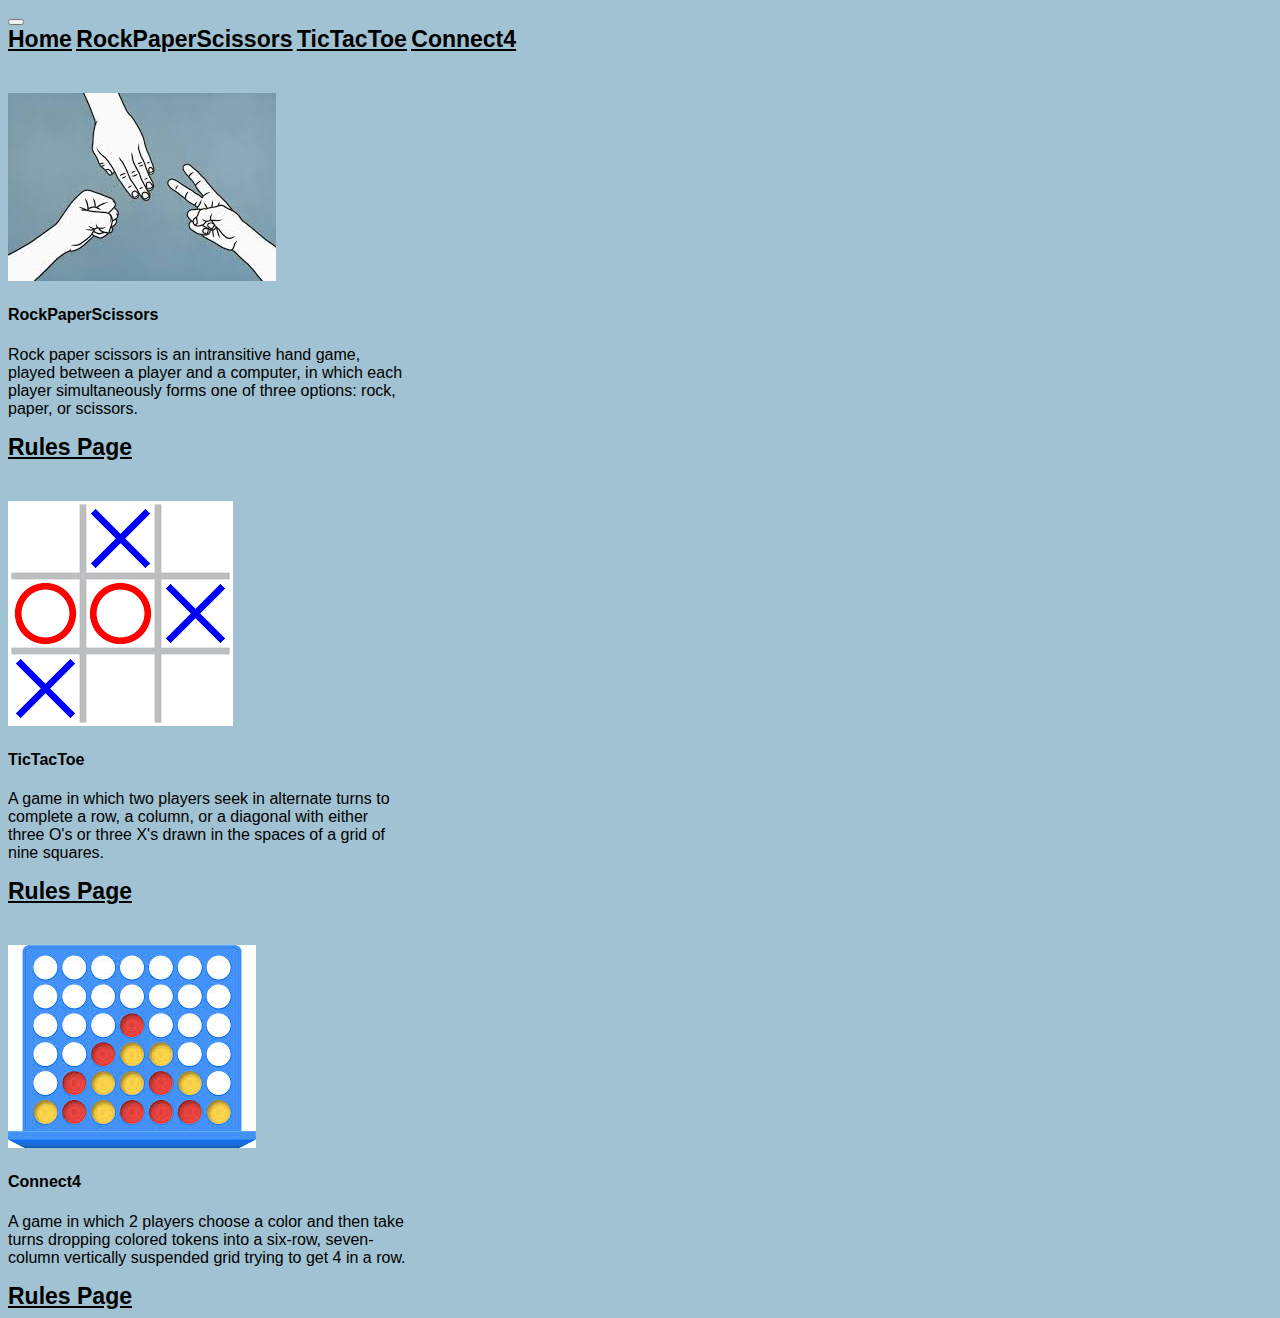
<file: index.html>
<!DOCTYPE html>
<html lang="en">
<head>
    <meta charset="UTF-8">
    <title>Home</title>
    <link href="https://cdn.jsdelivr.net/npm/bootstrap@5.0.2/dist/css/bootstrap.min.css" rel="stylesheet" integrity="sha384-EVSTQN3/azprG1Anm3QDgpJLIm9Nao0Yz1ztcQTwFspd3yD65VohhpuuCOmLASjC" crossorigin="anonymous">
    <script src="https://cdn.jsdelivr.net/npm/bootstrap@5.0.2/dist/js/bootstrap.bundle.min.js" integrity="sha384-MrcW6ZMFYlzcLA8Nl+NtUVF0sA7MsXsP1UyJoMp4YLEuNSfAP+JcXn/tWtIaxVXM" crossorigin="anonymous"></script>
    <link rel="stylesheet" href="style.css">
    <script src="https://cdn.jsdelivr.net/npm/bootstrap@5.0.2/dist/js/bootstrap.bundle.min.js"></script>
</head>
<body>

<nav class="navbar sticky-top navbar-expand-lg navbar-light bg-light" id="navbar">
    <div class="container-fluid">
        <button class="navbar-toggler" type="button" data-bs-toggle="collapse" data-bs-target="#navbarNavAltMarkup" aria-controls="navbarNavAltMarkup" aria-expanded="false" aria-label="Toggle navigation">
            <span class="navbar-toggler-icon"></span>
        </button>
        <div class=" justify-content-center collapse navbar-collapse" id="navbarNavAltMarkup">
            <div class="navbar-nav">
                <a class="nav-link" href=""><u>Home</u></a>
                <a class="nav-link" href="RockPaperScissors%20Rules"><u>RockPaperScissors</u></a>
                <a class="nav-link" href="TicTacToe%20Rules"><u>TicTacToe</u></a>
                <a class="nav-link" href="Connect4%20Rules"><u>Connect4</u></a>
            </div>
        </div>
    </div>
</nav>


<div class = "row container-fluid d-flex justify-content-between">
    <div class="card bg-dark" style="width:400px">
        <img class="card-img-top" src="[data-uri]" alt="Card image">
        <div class="card-body">
            <h4 class="card-title text-light">RockPaperScissors</h4>
            <p class="card-text text-light">Rock paper scissors is an intransitive hand game, played between a player and a computer, in which each player simultaneously forms one of three options: rock, paper, or scissors.</p>
            <a href="RockPaperScissors%20Rules" class="btn">Rules Page</a>
        </div>
    </div>

    <div class="card bg-dark" style="width:400px">
        <img class="card-img-top" src="[data-uri]" alt="Card image">
        <div class="card-body">
            <h4 class="card-title text-light">TicTacToe</h4>
            <p class="card-text text-light">A game in which two players seek in alternate turns to complete a row, a column, or a diagonal with either three O's or three X's drawn in the spaces of a grid of nine squares.</p>
            <a href="TicTacToe%20Rules" class="btn">Rules Page</a>
        </div>
    </div>

    <div class="card bg-dark" style="width:400px">
        <img class="card-img-top" src="[data-uri]" alt="Card image">
        <div class="card-body">
            <h4 class="card-title text-light">Connect4</h4>
            <p class="card-text text-light">A game in which 2 players choose a color and then take turns dropping colored tokens into a six-row, seven-column vertically suspended grid trying to get 4 in a row. </p>
            <a href="Connect4%20Rules" class="btn">Rules Page</a>
        </div>
    </div>
</div>


</body>
</html>
</file>
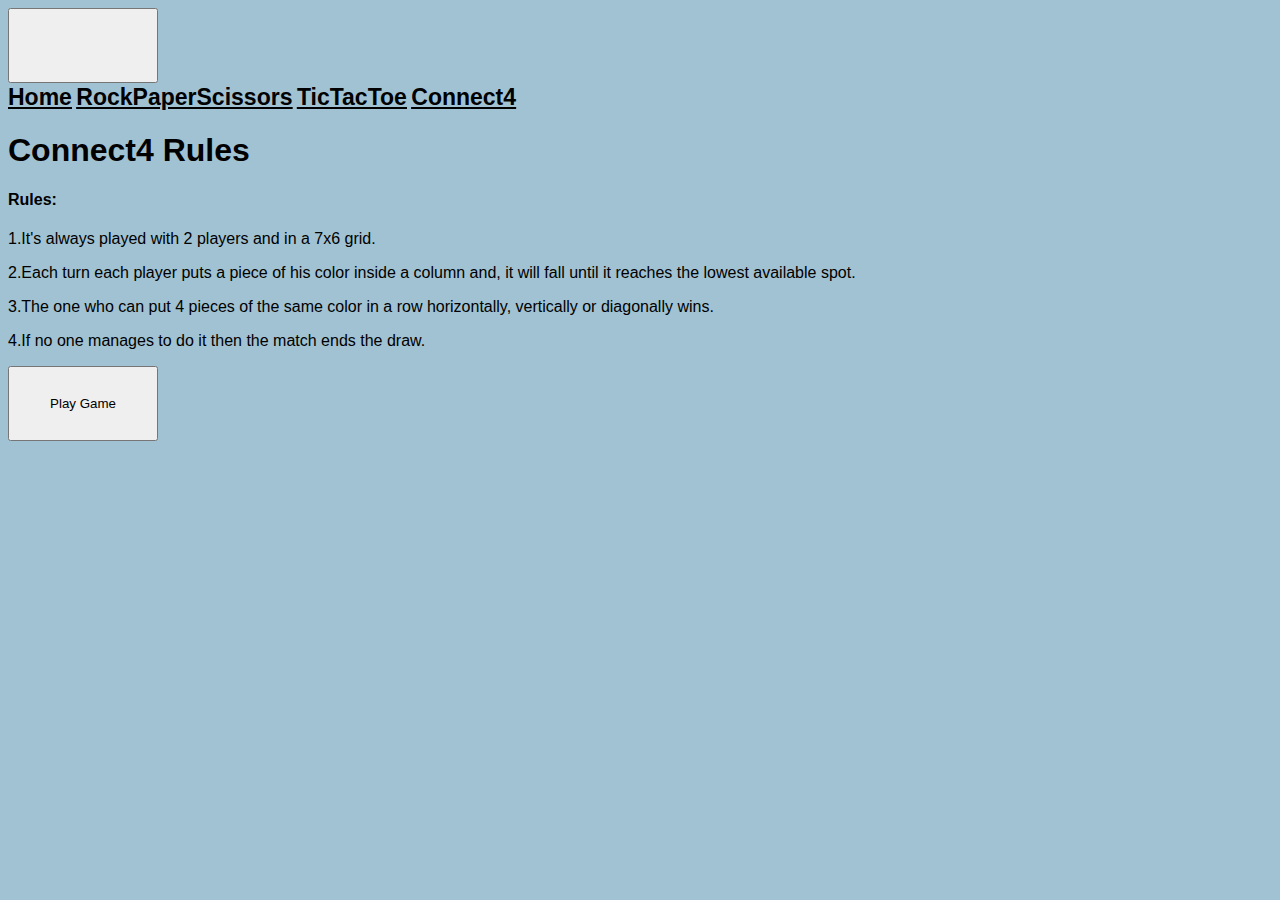
<file: Connect4 Rules/index.html>
<!DOCTYPE html>
<html lang="en">
<head>
    <meta charset="UTF-8">
    <title>Connect4  Rules</title>
    <link href="https://cdn.jsdelivr.net/npm/bootstrap@5.0.2/dist/css/bootstrap.min.css" rel="stylesheet" integrity="sha384-EVSTQN3/azprG1Anm3QDgpJLIm9Nao0Yz1ztcQTwFspd3yD65VohhpuuCOmLASjC" crossorigin="anonymous">
    <script src="https://cdn.jsdelivr.net/npm/bootstrap@5.0.2/dist/js/bootstrap.bundle.min.js" integrity="sha384-MrcW6ZMFYlzcLA8Nl+NtUVF0sA7MsXsP1UyJoMp4YLEuNSfAP+JcXn/tWtIaxVXM" crossorigin="anonymous"></script>
    <meta name="viewport" content="width=device-width, initial-scale=1">
    <script src = "script.js"></script>
    <link rel = "stylesheet" href = "style.css">
</head>
<body>
<nav class="navbar sticky-top navbar-expand-lg navbar-light bg-light" id="navbar">
    <div class="container-fluid">
        <button class="navbar-toggler" type="button" data-bs-toggle="collapse" data-bs-target="#navbarNavAltMarkup" aria-controls="navbarNavAltMarkup" aria-expanded="false" aria-label="Toggle navigation">
            <span class="navbar-toggler-icon"></span>
        </button>
        <div class=" justify-content-center collapse navbar-collapse" id="navbarNavAltMarkup">
            <div class="navbar-nav">
                <a class="nav-link" href="../"><u>Home</u></a>
                <a class="nav-link" href="../RockPaperScissors%20Rules"><u>RockPaperScissors</u></a>
                <a class="nav-link" href="../TicTacToe%20Rules"><u>TicTacToe</u></a>
                <a class="nav-link" href=""><u>Connect4</u></a>
            </div>
        </div>
    </div>
</nav>
<h1 class = "text-center">Connect4 Rules</h1>
<h4 class="text-center mt-4">Rules:</h4>
<div class = "text-center">
    <p>1.It's always played with 2 players and in a 7x6 grid.</p>
    <p>2.Each turn each player puts a piece of his color inside a column and, it will fall until it reaches the lowest available spot. </p>
    <p>3.The one who can put 4 pieces of the same color in a row horizontally, vertically or diagonally wins.</p>
    <p>4.If no one manages to do it then the match ends the draw. </p>
    <button id = "Play" type="button" class="cell btn btn-outline-dark col" onclick="goToGame()">Play Game</button>
</div>


</body>
</file>
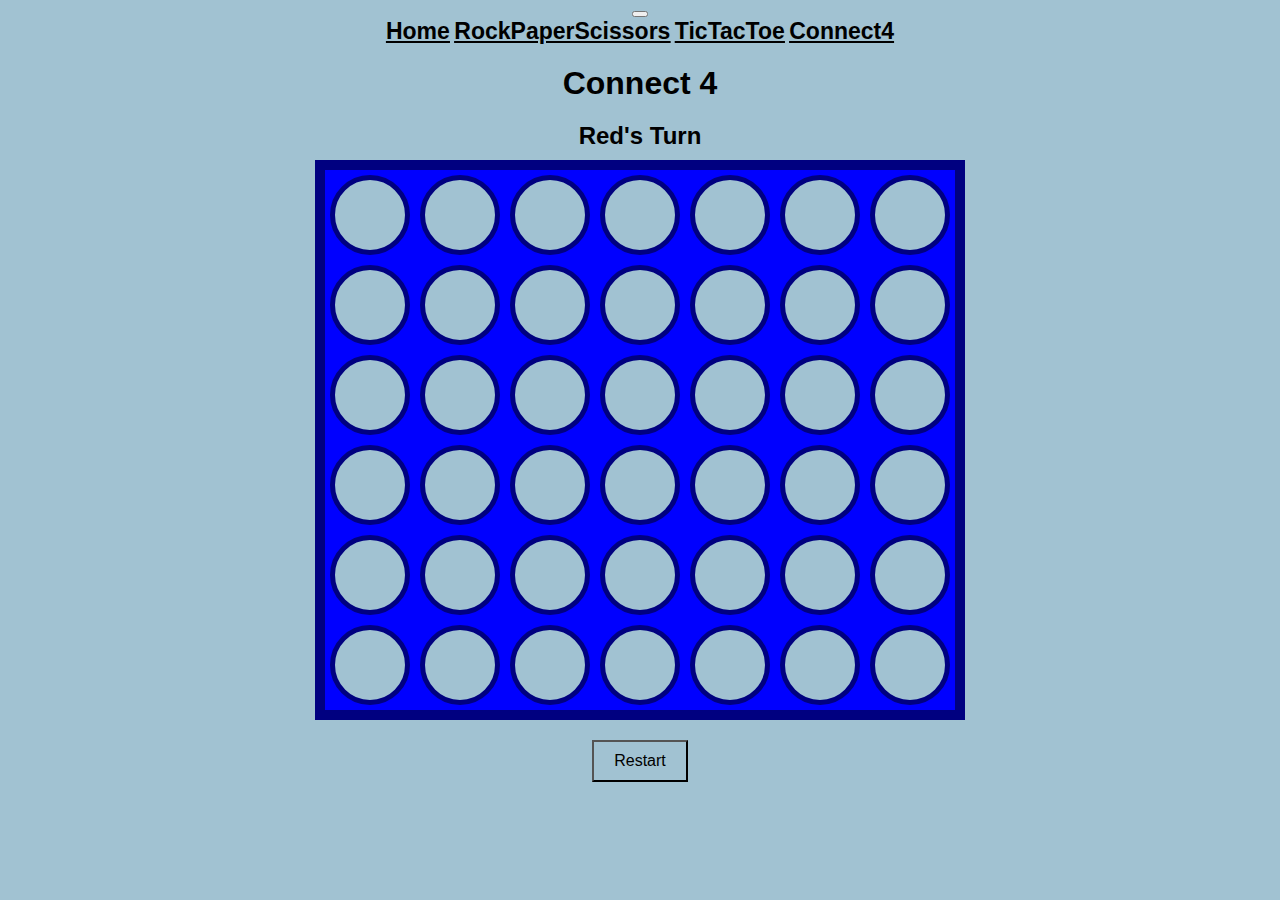
<file: Connect4/index.html>
<!DOCTYPE html>
<html lang="en">
<head>
    <meta charset="UTF-8">


    <meta name="viewport" content="width=device-width, initial-scale=1.0, user-scalable=no">
    <title>Connect 4</title>
    <link href="https://cdn.jsdelivr.net/npm/bootstrap@5.0.2/dist/css/bootstrap.min.css" rel="stylesheet" integrity="sha384-EVSTQN3/azprG1Anm3QDgpJLIm9Nao0Yz1ztcQTwFspd3yD65VohhpuuCOmLASjC" crossorigin="anonymous">
    <script src="https://cdn.jsdelivr.net/npm/bootstrap@5.0.2/dist/js/bootstrap.bundle.min.js" integrity="sha384-MrcW6ZMFYlzcLA8Nl+NtUVF0sA7MsXsP1UyJoMp4YLEuNSfAP+JcXn/tWtIaxVXM" crossorigin="anonymous"></script>
    <link rel="stylesheet" href="style.css">
    <script src="https://cdn.jsdelivr.net/npm/bootstrap@5.0.2/dist/js/bootstrap.bundle.min.js"></script>
    <link rel="stylesheet" href="style.css">
    <script src="script.js" ></script>
</head>
<body>
<nav class="navbar sticky-top navbar-expand-lg navbar-light bg-light" id="navbar">
    <div class="container-fluid">
        <button class="navbar-toggler" type="button" data-bs-toggle="collapse" data-bs-target="#navbarNavAltMarkup" aria-controls="navbarNavAltMarkup" aria-expanded="false" aria-label="Toggle navigation">
            <span class="navbar-toggler-icon"></span>
        </button>
        <div class=" justify-content-center collapse navbar-collapse" id="navbarNavAltMarkup">
            <div class="navbar-nav">
                <a class="nav-link" href="../"><u>Home</u></a>
                <a class="nav-link" href="../RockPaperScissors%20Rules"><u>RockPaperScissors</u></a>
                <a class="nav-link" href="../TicTacToe%20Rules"><u>TicTacToe</u></a>
                <a class="nav-link" href="../Connect4%20Rules"><u>Connect4</u></a>
            </div>
        </div>
    </div>
</nav>
<h1>Connect 4</h1>
<h2 id="turn-indicator">Red's Turn</h2>
<h2 id="winner"></h2>

<div id="board"></div>
<button id="restart-button">Restart</button>


</body>
</html>
</file>
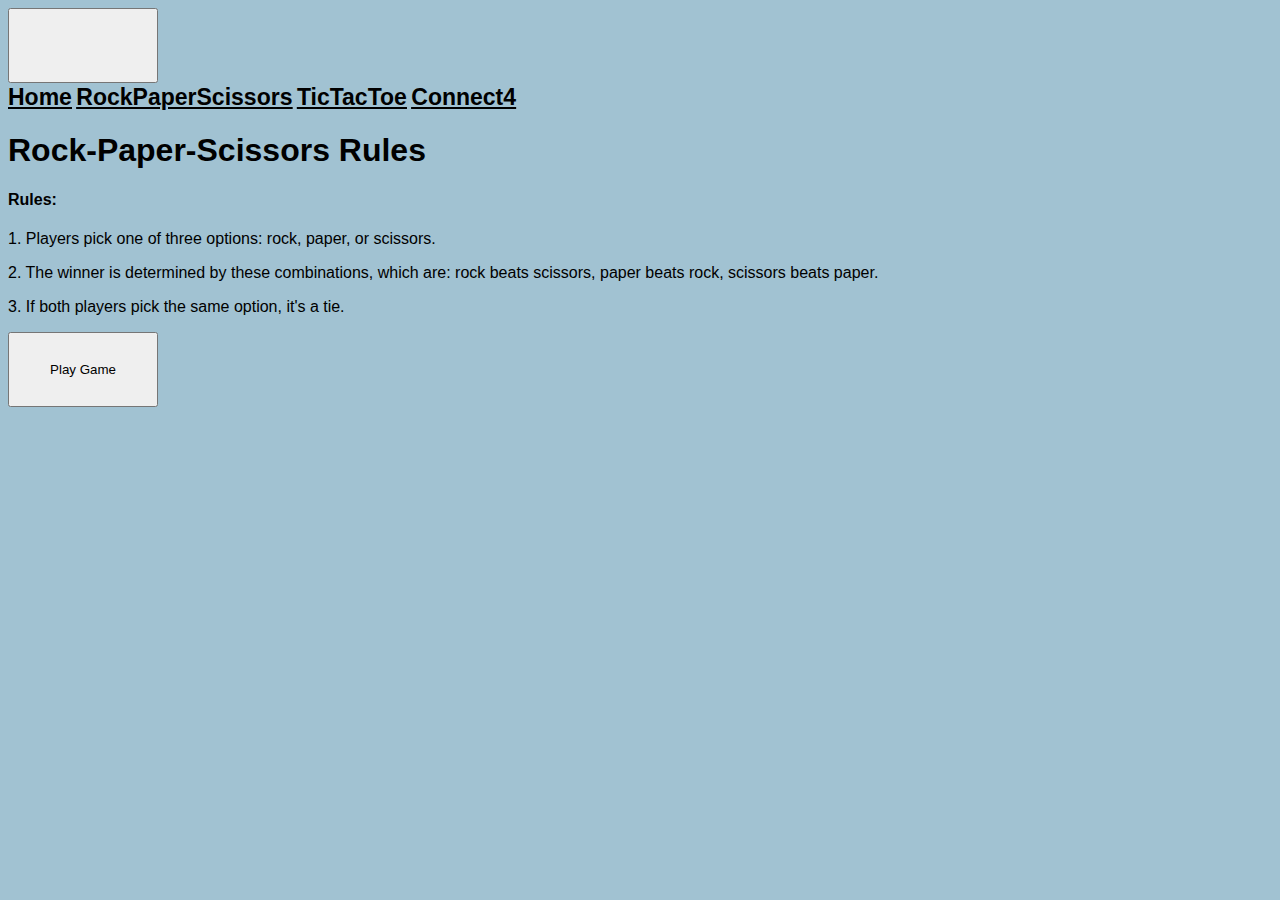
<file: RockPaperScissors Rules/index.html>
<!DOCTYPE html>
<html lang="en">
<head>
    <meta charset="UTF-8">
    <title>Rock-Paper-Scissors Rules</title>
    <link href="https://cdn.jsdelivr.net/npm/bootstrap@5.0.2/dist/css/bootstrap.min.css" rel="stylesheet" integrity="sha384-EVSTQN3/azprG1Anm3QDgpJLIm9Nao0Yz1ztcQTwFspd3yD65VohhpuuCOmLASjC" crossorigin="anonymous">
    <script src="https://cdn.jsdelivr.net/npm/bootstrap@5.0.2/dist/js/bootstrap.bundle.min.js" integrity="sha384-MrcW6ZMFYlzcLA8Nl+NtUVF0sA7MsXsP1UyJoMp4YLEuNSfAP+JcXn/tWtIaxVXM" crossorigin="anonymous"></script>
    <meta name="viewport" content="width=device-width, initial-scale=1">
    <script src = "javascript.js"></script>
    <link rel = "stylesheet" href = "style.css">
</head>
<body>

<nav class="navbar sticky-top navbar-expand-lg navbar-light bg-light" id="navbar">
    <div class="container-fluid">
        <button class="navbar-toggler" type="button" data-bs-toggle="collapse" data-bs-target="#navbarNavAltMarkup" aria-controls="navbarNavAltMarkup" aria-expanded="false" aria-label="Toggle navigation">
            <span class="navbar-toggler-icon"></span>
        </button>
        <div class=" justify-content-center collapse navbar-collapse" id="navbarNavAltMarkup">
            <div class="navbar-nav">
                <a class="nav-link" href="../"><u>Home</u></a>
                <a class="nav-link" href="../RockPaperScissors%20Rules"><u>RockPaperScissors</u></a>
                <a class="nav-link" href="../TicTacToe%20Rules"><u>TicTacToe</u></a>
                <a class="nav-link" href="../Connect4%20Rules"><u>Connect4</u></a>
            </div>
        </div>
    </div>
</nav>

<h1 class = "text-center">Rock-Paper-Scissors Rules</h1>
<h4 class="text-center mt-4">Rules:</h4>
<div class = "text-center">
    <p>1. Players pick one of three options: rock, paper, or scissors.</p>
    <p>2. The winner is determined by these combinations, which are: rock beats scissors, paper beats rock, scissors beats paper.</p>
    <p>3. If both players pick the same option, it's a tie.</p>

    <button id = "Play" type="button" class="cell btn btn-outline-dark col" onclick="goToGame()">Play Game</button>
</div>


</body>
</html>
</file>
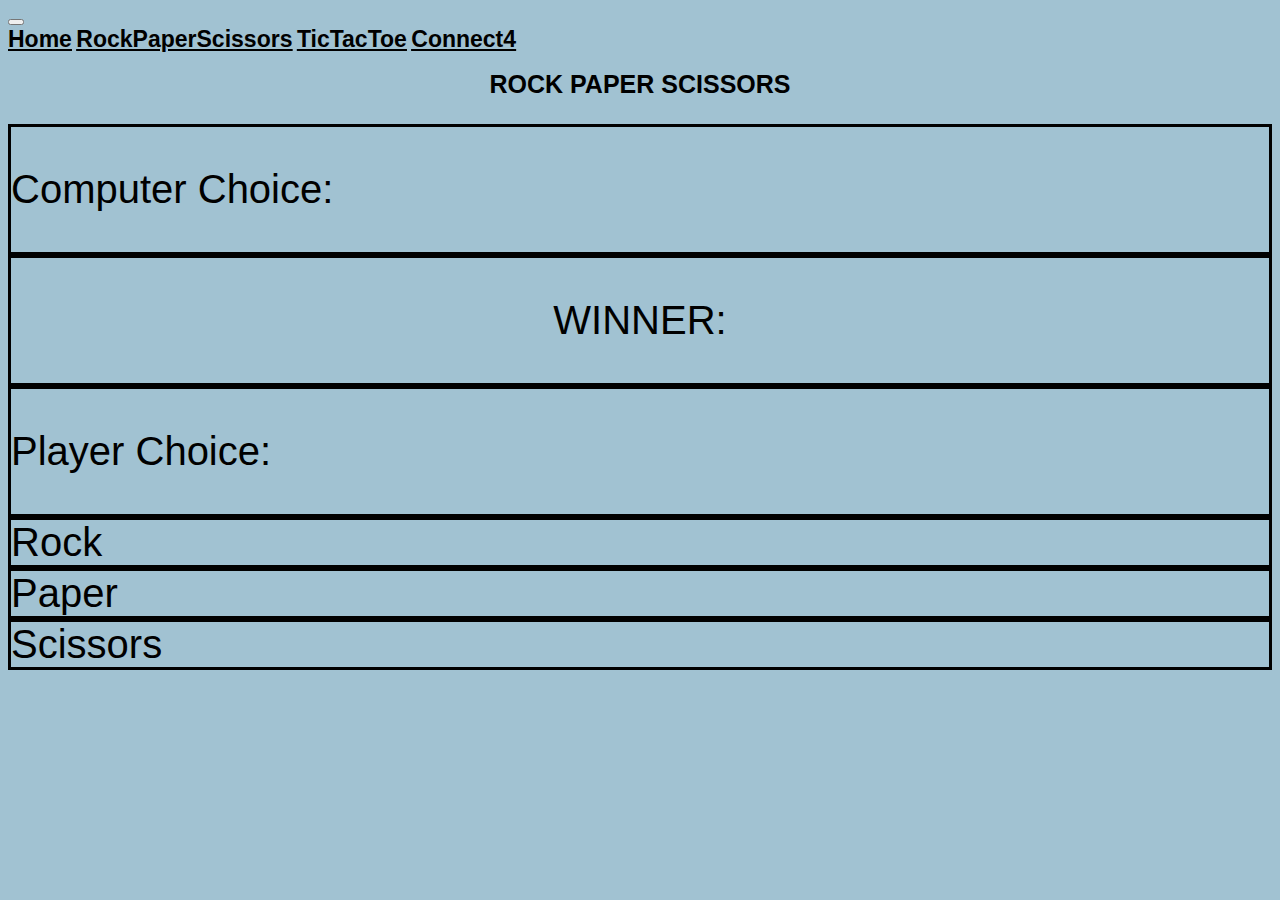
<file: RockPaperScissors/index.html>
<!DOCTYPE html>
<html lang="en">
<head>
    <meta charset="UTF-8">
    <title>RockPaperScissors</title>
    <link href="https://cdn.jsdelivr.net/npm/bootstrap@5.0.2/dist/css/bootstrap.min.css" rel="stylesheet" integrity="sha384-EVSTQN3/azprG1Anm3QDgpJLIm9Nao0Yz1ztcQTwFspd3yD65VohhpuuCOmLASjC" crossorigin="anonymous">
    <script src="https://cdn.jsdelivr.net/npm/bootstrap@5.0.2/dist/js/bootstrap.bundle.min.js" integrity="sha384-MrcW6ZMFYlzcLA8Nl+NtUVF0sA7MsXsP1UyJoMp4YLEuNSfAP+JcXn/tWtIaxVXM" crossorigin="anonymous"></script>
    <link rel="stylesheet" href="style.css">
    <script src="https://cdn.jsdelivr.net/npm/bootstrap@5.0.2/dist/js/bootstrap.bundle.min.js"></script>
    <script src = "script.js"> </script>
</head>
<body>

<nav class="navbar sticky-top navbar-expand-lg navbar-light bg-light" id="navbar">
    <div class="container-fluid">
        <button class="navbar-toggler" type="button" data-bs-toggle="collapse" data-bs-target="#navbarNavAltMarkup" aria-controls="navbarNavAltMarkup" aria-expanded="false" aria-label="Toggle navigation">
            <span class="navbar-toggler-icon"></span>
        </button>
        <div class=" justify-content-center collapse navbar-collapse" id="navbarNavAltMarkup">
            <div class="navbar-nav">
                <a class="nav-link" href="../"><u>Home</u></a>
                <a class="nav-link" href="../RockPaperScissors%20Rules"><u>RockPaperScissors</u></a>
                <a class="nav-link" href="../TicTacToe%20Rules"><u>TicTacToe</u></a>
                <a class="nav-link" href="../Connect4%20Rules"><u>Connect4</u></a>
            </div>
        </div>
    </div>
</nav>

<h1> ROCK PAPER SCISSORS</h1>

<div class="container">
    <div class="row">
        <div class="col">
            <p>Computer Choice: </p>
           <p id = "computerChoiceDisplay"></p>
        </div>
        <div class="col-5">
            <p>WINNER:</p>
            <p id = "winnerDisplay"></p>
        </div>
        <div class="col">
            <p>Player Choice:</p>
            <p id = "playerChoiceDisplay"></p>
        </div>
    </div>

    <div class="row">
        <div onclick = "input('rock')" class = "col">
         Rock
        </div>
        <div onclick = "input('paper')" class = "col">
        Paper
        </div>
        <div onclick = "input('scissors')" class = "col">
        Scissors
        </div>
    </div>
</div>
</body>
</html>
</file>
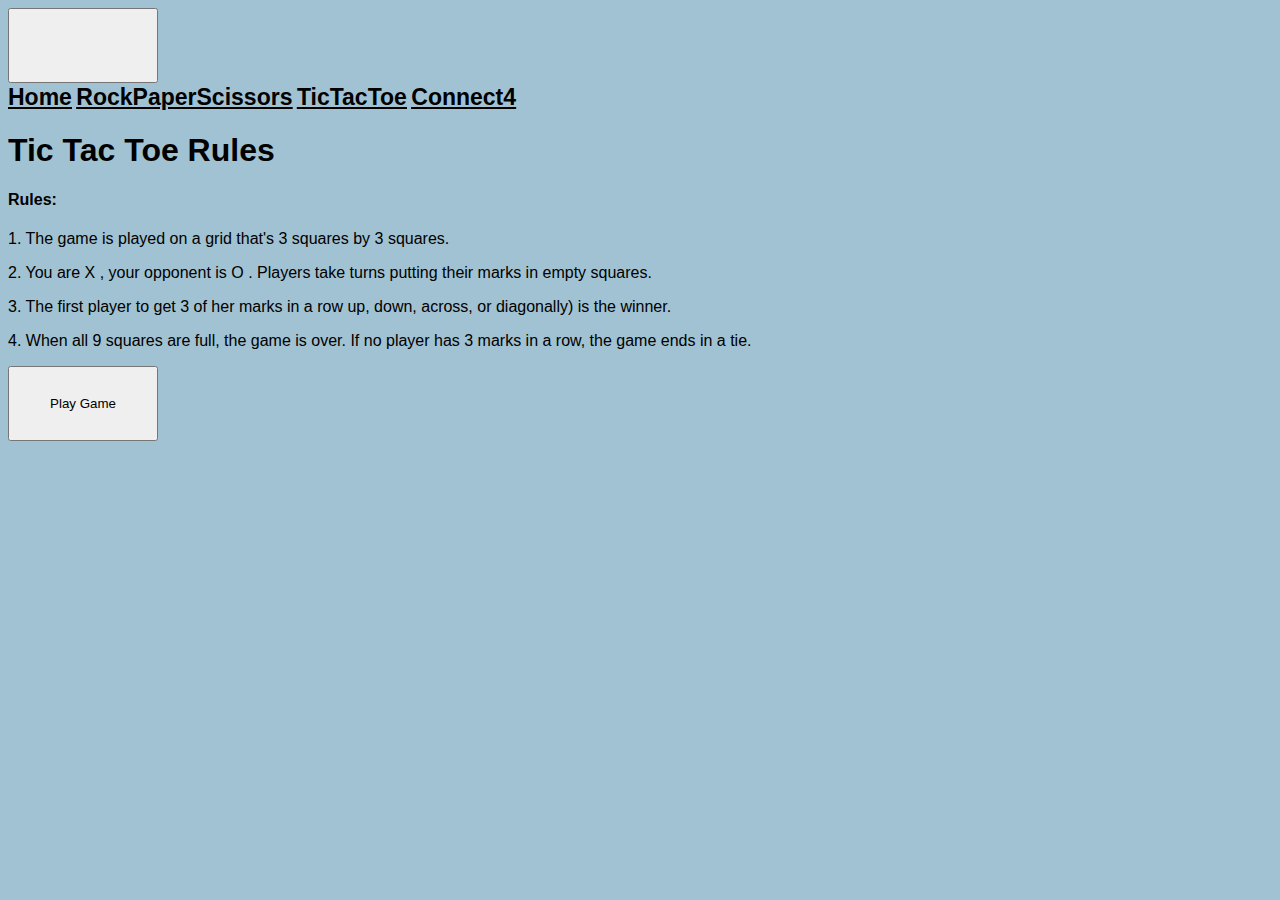
<file: TicTacToe Rules/index.html>
<!DOCTYPE html>
<html lang="en">
<head>
    <meta charset="UTF-8">
    <title>Tic Tac Toe Rules</title>
    <link href="https://cdn.jsdelivr.net/npm/bootstrap@5.0.2/dist/css/bootstrap.min.css" rel="stylesheet" integrity="sha384-EVSTQN3/azprG1Anm3QDgpJLIm9Nao0Yz1ztcQTwFspd3yD65VohhpuuCOmLASjC" crossorigin="anonymous">
    <script src="https://cdn.jsdelivr.net/npm/bootstrap@5.0.2/dist/js/bootstrap.bundle.min.js" integrity="sha384-MrcW6ZMFYlzcLA8Nl+NtUVF0sA7MsXsP1UyJoMp4YLEuNSfAP+JcXn/tWtIaxVXM" crossorigin="anonymous"></script>
    <meta name="viewport" content="width=device-width, initial-scale=1">
    <script src = "javascript.js"></script>
    <link rel = "stylesheet" href = "style.css">
</head>
<body>
<nav class="navbar sticky-top navbar-expand-lg navbar-light bg-light" id="navbar">
    <div class="container-fluid">
        <button class="navbar-toggler" type="button" data-bs-toggle="collapse" data-bs-target="#navbarNavAltMarkup" aria-controls="navbarNavAltMarkup" aria-expanded="false" aria-label="Toggle navigation">
            <span class="navbar-toggler-icon"></span>
        </button>
        <div class=" justify-content-center collapse navbar-collapse" id="navbarNavAltMarkup">
            <div class="navbar-nav">
                <a class="nav-link" href="../"><u>Home</u></a>
                <a class="nav-link" href="../RockPaperScissors%20Rules"><u>RockPaperScissors</u></a>
                <a class="nav-link" href="../TicTacToe%20Rules"><u>TicTacToe</u></a>
                <a class="nav-link" href="../Connect4%20Rules"><u>Connect4</u></a>
            </div>
        </div>
    </div>
</nav>

 <h1 class = "text-center">Tic Tac Toe Rules</h1>
<h4 class="text-center mt-4">Rules:</h4>
 <div class = "text-center">
     <p>1. The game is played on a grid that's 3 squares by 3 squares.</p>
     <p>2. You are X , your opponent is O . Players take turns putting their marks in empty squares.</p>
     <p>3. The first player to get 3 of her marks in a row up, down, across, or diagonally) is the winner.</p>
     <p>4. When all 9 squares are full, the game is over. If no player has 3 marks in a row, the game ends in a tie.</p>
     <button id = "Play" type="button" class="cell btn btn-outline-dark col" onclick="goToGame()">Play Game</button>
 </div>


</body>
</html>
</file>
<file: style.css>
a {
    font-weight: 700;
    font-size: 23px;
    color: black;
}


body {
    background-color: #a1c2d2ff;
    font-family: "Comic Sans MS", Helvetica, sans-serif;
}

.btn
{
    background-color: #a1c2d2ff;
}
.card{
    margin-top: 40px;
}
</file>
<file: Connect4 Rules/style.css>
body
{
    font-family: "Comic Sans MS", Helvetica, sans-serif;
    background-color: #a1c2d2ff;
}

button
{
    height: 75px;
    width: 150px;
}
a {
    font-weight: 700;
    font-size: 23px;
    color: black;

}
</file>
<file: Connect4/style.css>
body {
    font-family: "Comic Sans MS", Helvetica, sans-serif;
    text-align: center;
    background-color: #a1c2d2ff;
    margin: 0;
    padding: 0;
}
a {
    font-weight: 700;
    font-size: 23px;
    color: black;

}

h1 {
    margin: 20px 0;
}


#turn-indicator, #winner {
    margin: 10px 0;
    font-size: 1.5em;
}


#board {
    height: 540px;
    width: 630px;
    background-color: blue;
    border: 10px solid navy;
    margin: 0 auto;
    display: flex;
    flex-wrap: wrap;
    justify-content: center;
    align-content: center;
}


.tile {
    height: 70px;
    width: 70px;
    margin: 5px;
    background-color: #a1c2d2ff ;
    border-radius: 50%;
    border: 5px solid navy;
    cursor: pointer;
}


.red-piece {
    background-color: red;
}


.yellow-piece {
    background-color: yellow;
}


#restart-button{
    margin: 20px;
    background-color: #a1c2d2ff;
    padding: 10px 20px;
    font-size: 1em;
    cursor: pointer;
}

nav{

}
</file>
<file: RockPaperScissors Rules/style.css>
body
{
    background-color: #a1c2d2ff;
    font-family: "Comic Sans MS", Helvetica, sans-serif;
}

button
{
    height: 75px;
    width: 150px;
}

a {
    font-weight: 700;
    font-size: 23px;
    color: black;

}
</file>
<file: RockPaperScissors/style.css>
body {
    background-color: #a1c2d2ff;
    font-family: "Comic Sans MS", Helvetica, sans-serif;
}

a {
    font-weight: 700;
    font-size: 23px;
    color: black;
}

.col {
    color: black;
    font-size: 40px;
    border: solid black 3px;
}

.col-6 {
    color: black;
    font-size: 40px;
}

.col-5 {
    color: black;
    font-size: 40px;
    text-align: center;
    border: solid black 3px;
}

.container {
    margin-top: 25px;
}

h1 {
    text-align: center;
    font-weight: bold;
    font-size: 25px;
}
</file>
<file: TicTacToe Rules/style.css>
body
{
    background-color: #a1c2d2ff;
    font-family: "Comic Sans MS", Helvetica, sans-serif;
}

button
{
    height: 75px;
    width: 150px;
}

a {
    font-weight: 700;
    font-size: 23px;
    color: black;

}
</file>
